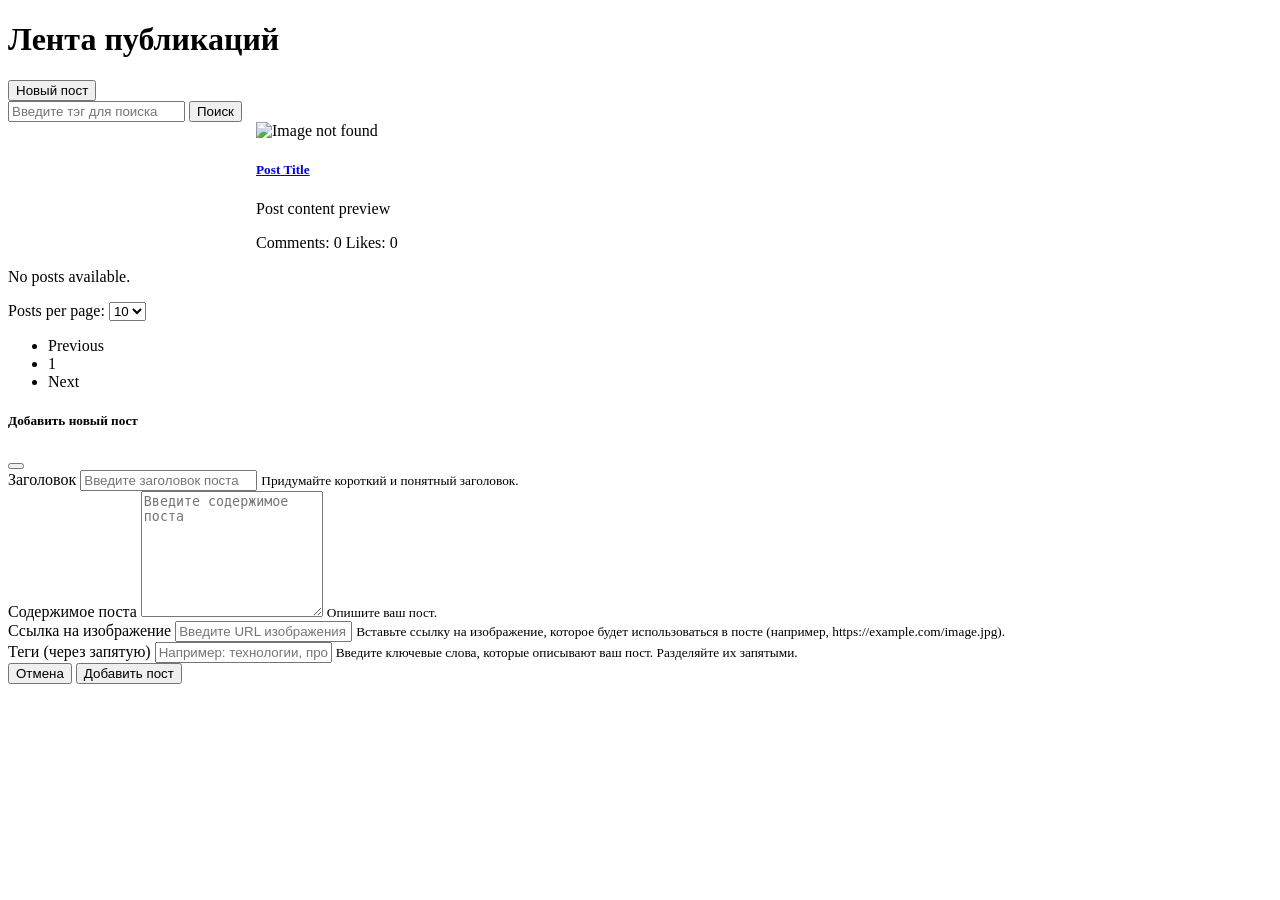
<file: src/main/resources/templates/posts/index.html>
<!DOCTYPE html>
<html lang="en" xmlns:th="http://www.thymeleaf.org">
<head>
    <meta charset="UTF-8">
    <title>Лента</title>
</head>
<body>
<div th:insert="~{common :: com}"></div>
<div class="container mt-5">
    <div class="d-flex justify-content-between align-items-center my-4">
        <!-- Заголовок -->
        <h1 class="display-4">Лента публикаций</h1>
        <!-- Кнопка добавления поста -->
        <button class="btn btn-success btn-lg px-5" data-bs-toggle="modal" data-bs-target="#addPostModal">
            Новый пост
        </button>
    </div>

    <!-- Фильтрация по тегам -->
    <form class="d-flex mb-4" method="get" th:action="@{/post/}">
        <input
                type="text"
                class="form-control me-2"
                name="tag"
                placeholder="Введите тэг для поиска"
                th:value="${tag}"
                aria-label="Tag">
        <button type="submit" class="btn btn-primary">Поиск</button>
    </form>

    <!-- Лента постов -->
    <div class="row">
        <div th:if="${posts != null and !posts.isEmpty()}">
            <div class="col-12" th:each="post : ${posts}">
                <div class="card mb-4" style="max-width: 48rem; margin: auto;">
                    <a th:href="@{/post/{id}(id=${post.id})}">
                        <img th:src="@{${post.image}}" class="card-img-top" alt="Image not found"
                             style="max-height: 250px; object-fit: cover;">
                    </a>
                    <div class="card-body">
                        <h5 class="card-title">
                            <a href="/post/{id}" th:href="@{'/post/' + ${post.id}}" class="text-decoration-none" th:text="${post.title}">Post Title</a>
                        </h5>
                        <p class="card-text text-truncate" style="max-height: 4.5em; overflow: hidden;"
                           th:text="${post.content}">Post content preview</p>
                        <div class="d-flex justify-content-between">
                            <span th:text="'Comments: ' + ${post.commentsSize}">Comments: 0</span>
                            <span th:text="'Likes: ' + ${post.likeCounter}">Likes: 0</span>
                        </div>
                        <div class="mt-2">
                            <span class="badge bg-secondary me-1" th:each="tag : ${post.tags}" th:text="${tag}"></span>
                        </div>
                    </div>
                </div>
            </div>
        </div>
        <div th:if="${posts == null or posts.isEmpty()}" class="text-center mt-5">
            <p class="text-muted">No posts available.</p>
        </div>
    </div>

    <!-- Пагинация -->
    <div class="d-flex justify-content-between align-items-center mt-4">
        <!-- Выбор количества записей на странице -->
        <form method="get" class="d-flex align-items-center">
            <label for="size" class="me-2">Posts per page:</label>
            <select id="size" name="size" class="form-select me-2" onchange="this.form.submit()">
                <option value="10" th:selected="${size == 10}">10</option>
                <option value="20" th:selected="${size == 20}">20</option>
                <option value="50" th:selected="${size == 50}">50</option>
            </select>
            <input type="hidden" name="page" th:value="${currentPage}">
            <input type="hidden" name="tag" th:value="${tag}">
        </form>

        <!-- Навигация по страницам -->
        <nav>
            <ul class="pagination">
                <li class="page-item" th:classappend="${currentPage == 0} ? 'disabled'">
                    <a class="page-link" th:href="@{/post/(size=${size}, page=${currentPage - 1}, tag=${tag})}">Previous</a>
                </li>
                <li class="page-item" th:each="i : ${#numbers.sequence(0, totalPages - 1)}"
                    th:classappend="${i == currentPage} ? 'active'">
                    <a class="page-link" th:href="@{/post/(size=${size}, page=${i}, tag=${tag})}" th:text="${i + 1}">1</a>
                </li>
                <li class="page-item" th:classappend="${currentPage == totalPages - 1} ? 'disabled'">
                    <a class="page-link" th:href="@{/post/(size=${size}, page=${currentPage + 1}, tag=${tag})}">Next</a>
                </li>
            </ul>
        </nav>
    </div>
</div>

<!-- Модальное окно для добавления поста -->
<div class="modal fade" id="addPostModal" tabindex="-1" aria-labelledby="addPostModalLabel" aria-hidden="true">
    <div class="modal-dialog modal-xl">
        <div class="modal-content">
            <form th:action="@{/post/}" method="post" enctype="application/x-www-form-urlencoded">
                <div class="modal-header">
                    <h5 class="modal-title" id="addPostModalLabel">Добавить новый пост</h5>
                    <button type="button" class="btn-close" data-bs-dismiss="modal" aria-label="Закрыть"></button>
                </div>
                <div class="modal-body">
                    <div class="mb-3">
                        <label for="title" class="form-label">Заголовок</label>
                        <input type="text" class="form-control" id="title" name="title" placeholder="Введите заголовок поста" required>
                        <small class="text-muted">Придумайте короткий и понятный заголовок.</small>
                    </div>

                    <div class="mb-3">
                        <label for="content" class="form-label">Содержимое поста</label>
                        <textarea class="form-control" id="content" name="content" rows="8" placeholder="Введите содержимое поста" required></textarea>
                        <small class="text-muted">Опишите ваш пост.</small>
                    </div>

                    <div class="mb-3">
                        <label for="imageUrl" class="form-label">Ссылка на изображение</label>
                        <input type="url" class="form-control" id="imageUrl" name="image" placeholder="Введите URL изображения" required>
                        <small class="text-muted">Вставьте ссылку на изображение, которое будет использоваться в посте (например, https://example.com/image.jpg).</small>
                    </div>

                    <div class="mb-3">
                        <label for="tags" class="form-label">Теги (через запятую)</label>
                        <input type="text" class="form-control" id="tags" name="tags" placeholder="Например: технологии, программирование, Java">
                        <small class="text-muted">Введите ключевые слова, которые описывают ваш пост. Разделяйте их запятыми.</small>
                    </div>
                </div>
                <div class="modal-footer">
                    <button type="button" class="btn btn-secondary" data-bs-dismiss="modal">Отмена</button>
                    <button type="submit" class="btn btn-primary">Добавить пост</button>
                </div>
            </form>
        </div>
    </div>
</div>

<script src="https://cdn.jsdelivr.net/npm/bootstrap@5.3.0/dist/js/bootstrap.bundle.min.js"></script>
</body>
</html>
</file>
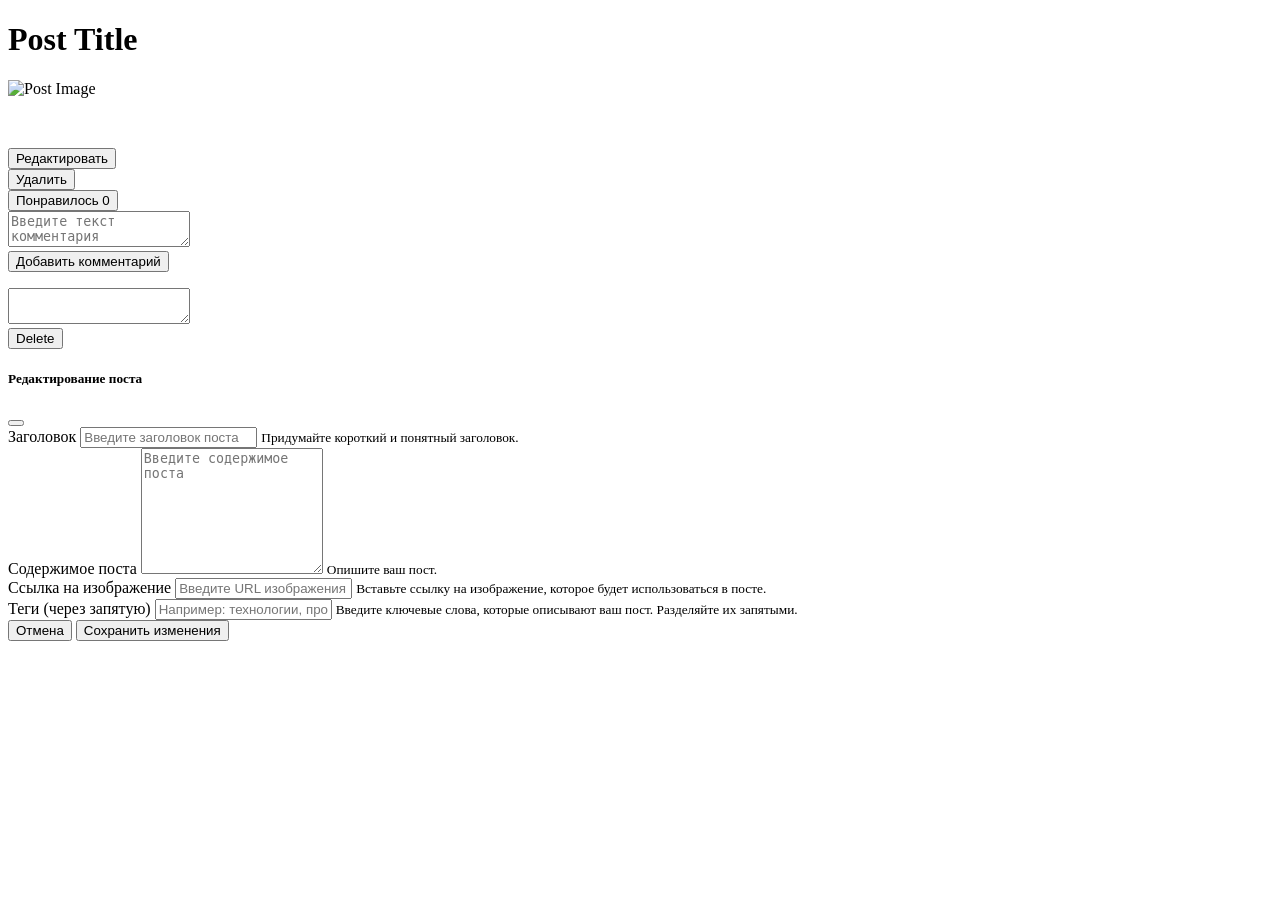
<file: src/main/resources/templates/posts/show.html>
<!DOCTYPE html>
<html lang="en" xmlns:th="http://www.thymeleaf.org">
<head>
    <meta charset="UTF-8">
    <title>Пост</title>
</head>
<body>
<div th:insert="~{common :: com}"></div>
<div class="container mt-5">
    <div class="post-container">
        <h1 class="display-4" th:text="${post.title}">Post Title</h1>

        <img th:src="@{${post.image}}" alt="Post Image" class="img-fluid mb-4">

        <pre th:text="${post.content}"
             class="post-content mb-4"
             style="font-size: 1rem; font-family: inherit; white-space: pre-wrap; word-wrap: break-word;">
        </pre>


        <div class="tags mb-4">
            <span th:each="tag : ${post.tags}" class="badge bg-primary me-2" th:text="${tag}"></span>
        </div>

        <!-- Кнопки удаления и редактирования -->
        <div class="post-actions mb-4">
            <button class="btn btn-warning me-2" data-bs-toggle="modal" data-bs-target="#editPostModal">
                Редактировать</button>
            <form th:action="@{/post/{id}(id=${post.id})}" method="post" class="d-inline">
                <input type="hidden" name="_method" value="DELETE" />
                <button type="submit" class="btn btn-danger">Удалить</button>
            </form>
        </div>

        <!-- Лайки -->
        <div class="like-section mb-4">
            <form th:action="@{/post/{id}/like(id=${post.id})}" method="post">
                <!-- Скрытое поле, чтобы отправить PUT-запрос -->
                <input type="hidden" name="_method" value="PATCH" />
                <button type="submit" class="btn btn-outline-primary">
                    Понравилось <span id="likeCount" th:text="${post.likeCounter}">0</span>
                </button>
            </form>
        </div>

        <!-- Кнопка добавления комментария -->
        <div class="add-comment-section mb-4">
            <form th:action="@{/comment}" method="post">
                <!-- Поле для текста комментария -->
                <div class="mb-3">
                    <textarea name="content" class="form-control" placeholder="Введите текст комментария" required></textarea>
                </div>
                <!-- Скрытое поле для передачи postId -->
                <input type="hidden" name="postId" th:value="${post.id}" />
                <button type="submit" class="btn btn-success">Добавить комментарий</button>
            </form>
        </div>

        <!-- Список комментариев -->
        <div class="comments-section">
            <div th:each="comment : ${post.comments}" class="comment mb-3 p-3 border rounded">
                <!-- Текст комментария -->
                <p class="comment-text"
                   th:id="'comment-text-' + ${comment.id}"
                   th:text="${comment.content}"
                   th:onclick="'enableEdit(' + ${comment.id} + ')'">
                </p>

                <!-- Форма для редактирования комментария -->
                <form th:action="@{/comment/{id}(id=${comment.id})}"
                      method="post"
                      class="edit-comment-form d-none"
                      th:id="'edit-comment-form-' + ${comment.id}">
                    <input type="hidden" name="_method" value="patch" />
                    <input type="hidden" name="postId" th:value="${post.id}" />
                    <textarea name="content" class="form-control" required></textarea>
                </form>

                <!-- Кнопка для удаления комментария -->
                <form th:action="@{/comment/{id}(id=${comment.id})}" method="post" class="d-inline">
                    <input type="hidden" name="_method" value="delete" />
                    <input type="hidden" name="postId" th:value="${post.id}" />
                    <button type="submit" class="btn btn-outline-danger btn-sm">Delete</button>
                </form>
            </div>
        </div>

    </div>
</div>
<div class="modal fade" id="editPostModal" tabindex="-1" aria-labelledby="editPostModalLabel" aria-hidden="true">
    <div class="modal-dialog modal-xl">
        <div class="modal-content">
            <form th:action="@{/post/{id}(id=${post.id})}" method="post" enctype="application/x-www-form-urlencoded">
                <!-- Скрытое поле для передачи метода PATCH -->
                <input type="hidden" name="_method" value="PATCH" />

                <div class="modal-header">
                    <h5 class="modal-title" id="editPostModalLabel">Редактирование поста</h5>
                    <button type="button" class="btn-close" data-bs-dismiss="modal" aria-label="Закрыть"></button>
                </div>
                <div class="modal-body">
                    <!-- Поле для заголовка -->
                    <div class="mb-3">
                        <label for="title" class="form-label">Заголовок</label>
                        <input type="text" class="form-control" id="title" name="title"
                               th:value="${post.title}" placeholder="Введите заголовок поста" required>
                        <small class="text-muted">Придумайте короткий и понятный заголовок.</small>
                    </div>

                    <!-- Поле для содержимого -->
                    <div class="mb-3">
                        <label for="content" class="form-label">Содержимое поста</label>
                        <textarea class="form-control" id="content" name="content" rows="8"
                                  placeholder="Введите содержимое поста" required
                                  th:text="${post.content}"></textarea>
                        <small class="text-muted">Опишите ваш пост.</small>
                    </div>

                    <!-- Поле для ссылки на изображение -->
                    <div class="mb-3">
                        <label for="imageUrl" class="form-label">Ссылка на изображение</label>
                        <input type="url" class="form-control" id="imageUrl" name="image"
                               th:value="${post.image}" placeholder="Введите URL изображения" required>
                        <small class="text-muted">Вставьте ссылку на изображение, которое будет использоваться в посте.</small>
                    </div>

                    <!-- Поле для тегов -->
                    <div class="mb-3">
                        <label for="tags" class="form-label">Теги (через запятую)</label>
                        <input type="text" class="form-control" id="tags" name="tags"
                               th:value="${post.tagsString}" placeholder="Например: технологии, программирование, Java">
                        <small class="text-muted">Введите ключевые слова, которые описывают ваш пост. Разделяйте их запятыми.</small>
                    </div>
                </div>
                <div class="modal-footer">
                    <button type="button" class="btn btn-secondary" data-bs-dismiss="modal">Отмена</button>
                    <button type="submit" class="btn btn-primary">Сохранить изменения</button>
                </div>
            </form>
        </div>
    </div>
</div>

<script>
    function enableEdit(commentId) {
        console.log("enableEdit вызван для commentId:", commentId); // Логирование для отладки

        const commentText = document.getElementById(`comment-text-${commentId}`);
        const editForm = document.getElementById(`edit-comment-form-${commentId}`);
        const textarea = editForm.querySelector('textarea');

        if (!commentText || !editForm || !textarea) {
            console.error("Ошибка: Элемент не найден!");
            return;
        }

        // Скрываем текст комментария и показываем форму редактирования
        commentText.classList.add('d-none');
        editForm.classList.remove('d-none');

        // Заполняем textarea текущим текстом комментария
        textarea.value = commentText.textContent.trim();

        // Устанавливаем фокус на поле редактирования
        textarea.focus();

        // Добавляем обработчик для сохранения при нажатии Ctrl+Enter
        textarea.addEventListener('keydown', function (event) {
            if (event.ctrlKey && event.key === 'Enter') {
                editForm.submit();
            }
        });
    }
</script>
</body>
</html>
</file>
